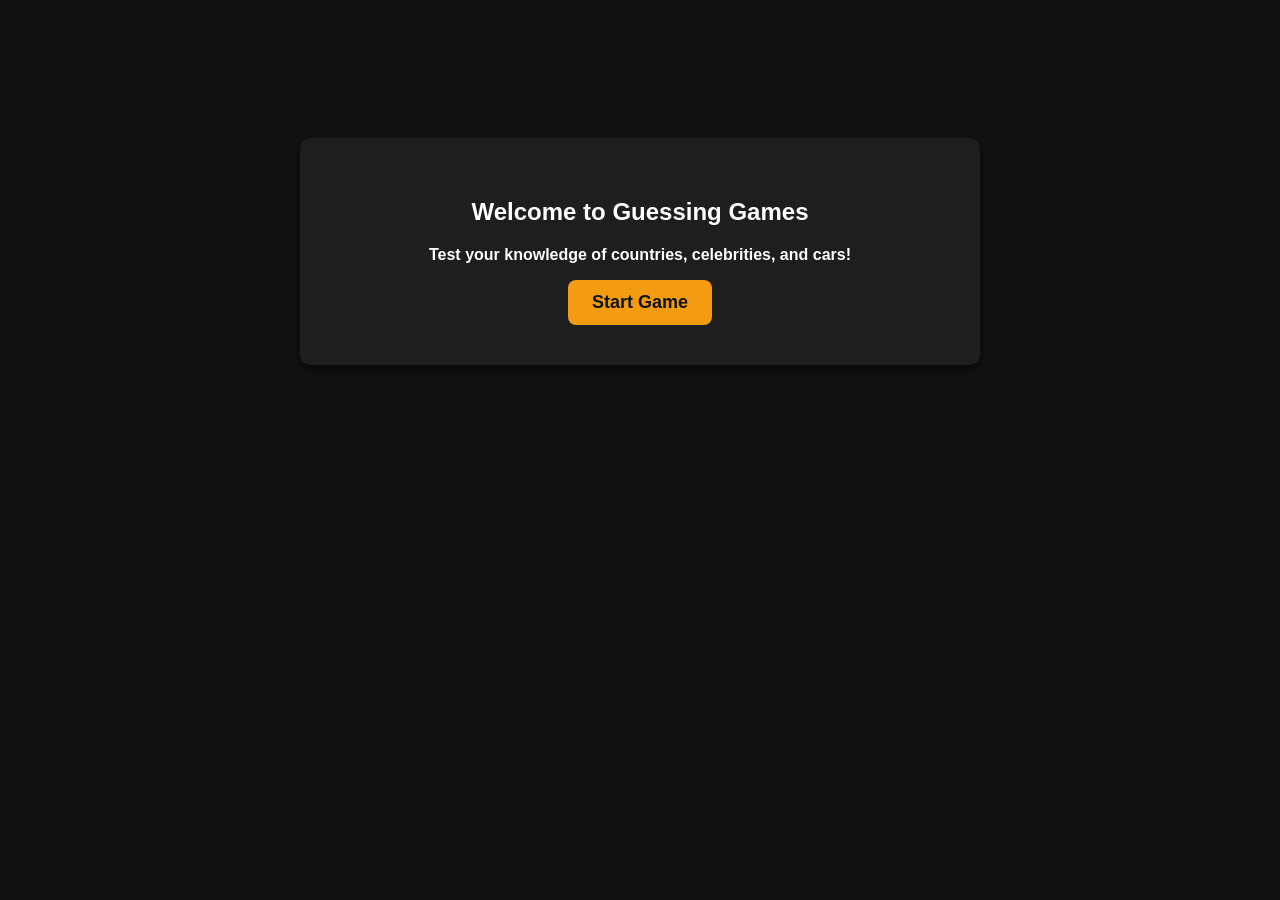
<file: index.html>
<!DOCTYPE html>
<html lang="en">
<head>
  <meta charset="utf-8" />
  <meta name="viewport" content="width=device-width,initial-scale=1" />
  <title>Guessing Games</title>
  <link rel="stylesheet" href="style.css" />
</head>
<body>
  <!-- Start Interface -->
  <section id="start-screen" class="active">
    <h1>Welcome to Guessing Games </h1>
    <p>Test your knowledge of countries, celebrities, and cars!</p>
    <button id="start-btn">Start Game</button>
  </section>

  <!-- Main Game Interface (Hidden Initially) -->
  <div id="game-container" style="display:none;">
    <header>
      <h1>Guessing Games</h1>
      <p>Coins: <span id="coins">100</span></p>
    </header>

    <nav>
      <button id="btn-country">Flag Guessing</button>
      <button id="btn-celebrity">Celebrity Guessing</button>
      <button id="btn-car">Car Guessing</button>
    </nav>

    <main>
      <!-- Country -->
      <section id="country-game" class="game">
        <h2>Guess the Country by Flag</h2>
        <img id="flag" alt="Flag" />
        <div class="controls">
          <input type="text" id="country-guess" placeholder="Enter country name" />
          <button id="submit-country">Submit</button>
        </div>
        <p id="country-feedback"></p>
      </section>

      <!-- Celebrity -->
      <section id="celebrity-game" class="game">
        <h2>Guess the Celebrity</h2>
        <img id="celebrity-img" alt="Celebrity" />
        <div class="controls">
          <input type="text" id="celebrity-guess" placeholder="Enter celebrity name" />
          <button id="submit-celebrity">Submit</button>
        </div>
        <p id="celebrity-feedback"></p>
      </section>

      <!-- Car -->
      <section id="car-game" class="game">
        <h2>Guess the Car</h2>
        <img id="car-img" alt="Car" />
        <div class="controls">
          <input type="text" id="car-guess" placeholder="Enter car model" />
          <button id="submit-car">Submit</button>
        </div>
        <p id="car-feedback"></p>
      </section>
    </main>
  </div>

  <script src="script.js"></script>
</body>
</html>
</file>
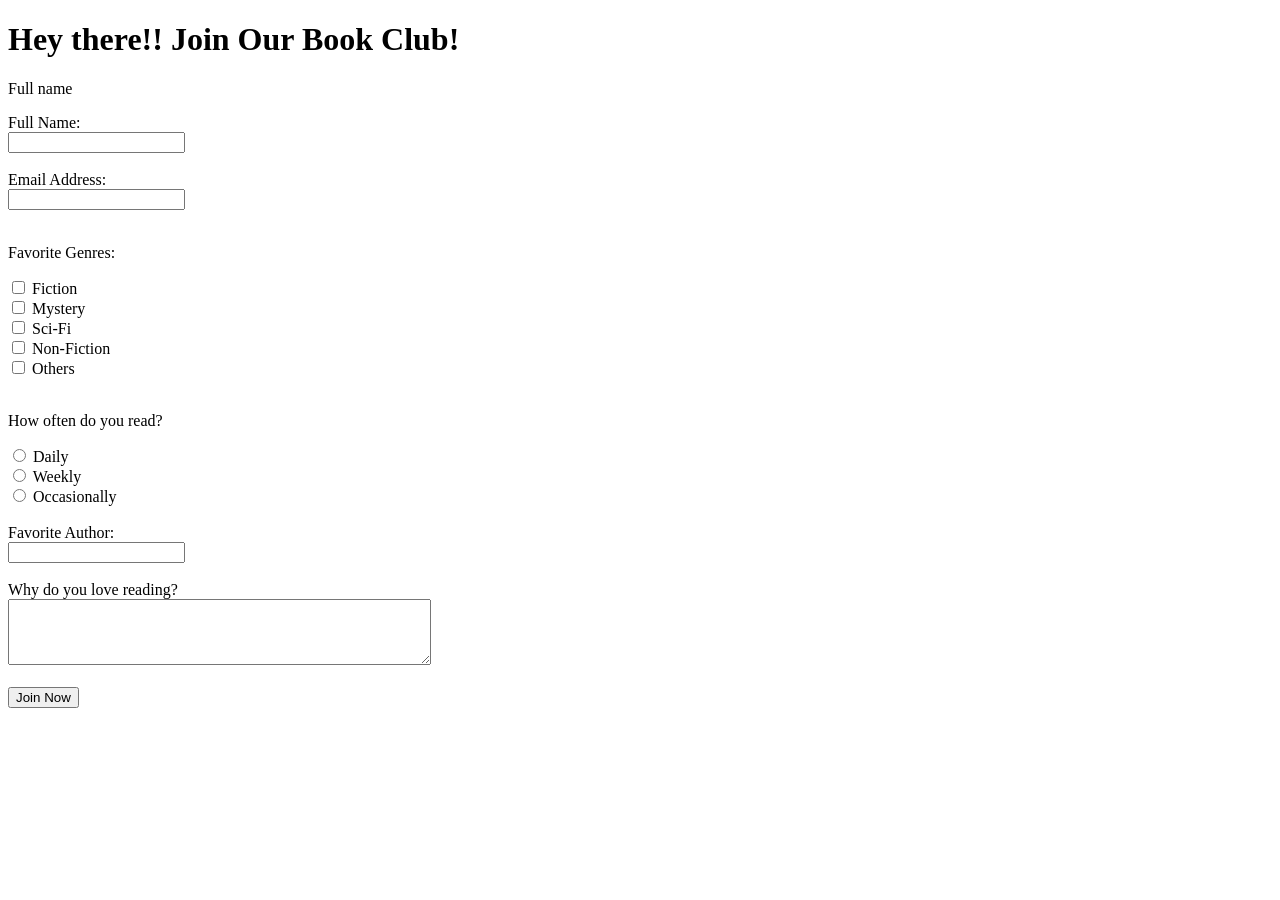
<file: book_club.html>
<!DOCTYPE html>
<html lang="en">
<head>
  <meta charset="UTF-8">
  <meta name="viewport" content="width=device-width, initial-scale=1.0">
  <title>Book Club Signup</title>
</head>
<body>

<h1>Hey there!! Join Our Book Club!</h1>
<form action="#" method="post">
    
    <p>Full name</p>
    <label for="fullName">Full Name:</label><br>
    <input type="text" id="fullName" name="fullName" required><br><br>

    
    <label for="email">Email Address:</label><br>
    <input type="email" id="email" name="email" required><br><br>

    <p>Favorite Genres:</p>
    <input type="checkbox" id="fiction" name="genres" value="Fiction">
    <label for="fiction">Fiction</label><br>

    <input type="checkbox" id="mystery" name="genres" value="Mystery">
    <label for="mystery">Mystery</label><br>

    <input type="checkbox" id="scifi" name="genres" value="Sci-Fi">
    <label for="scifi">Sci-Fi</label><br>

    <input type="checkbox" id="nonfiction" name="genres" value="Non-Fiction">
    <label for="nonfiction">Non-Fiction</label><br>

    <input type="checkbox" id="others" name="genres" value="Others">
    <label for="others">Others</label><br><br>

    <p>How often do you read?</p>
    <input type="radio" id="daily" name="readingFrequency" value="Daily">
    <label for="daily">Daily</label><br>

    <input type="radio" id="weekly" name="readingFrequency" value="Weekly">
    <label for="weekly">Weekly</label><br>

    <input type="radio" id="occasionally" name="readingFrequency" value="Occasionally">
    <label for="occasionally">Occasionally</label><br><br>

    <label for="author">Favorite Author:</label><br>
    <input type="text" id="author" name="author"><br><br>

    <label for="reason">Why do you love reading?</label><br>
    <textarea id="reason" name="reason" rows="4" cols="50"></textarea><br><br>

    <input type="submit" value="Join Now">

  </form>

</body>
</html>
</file>
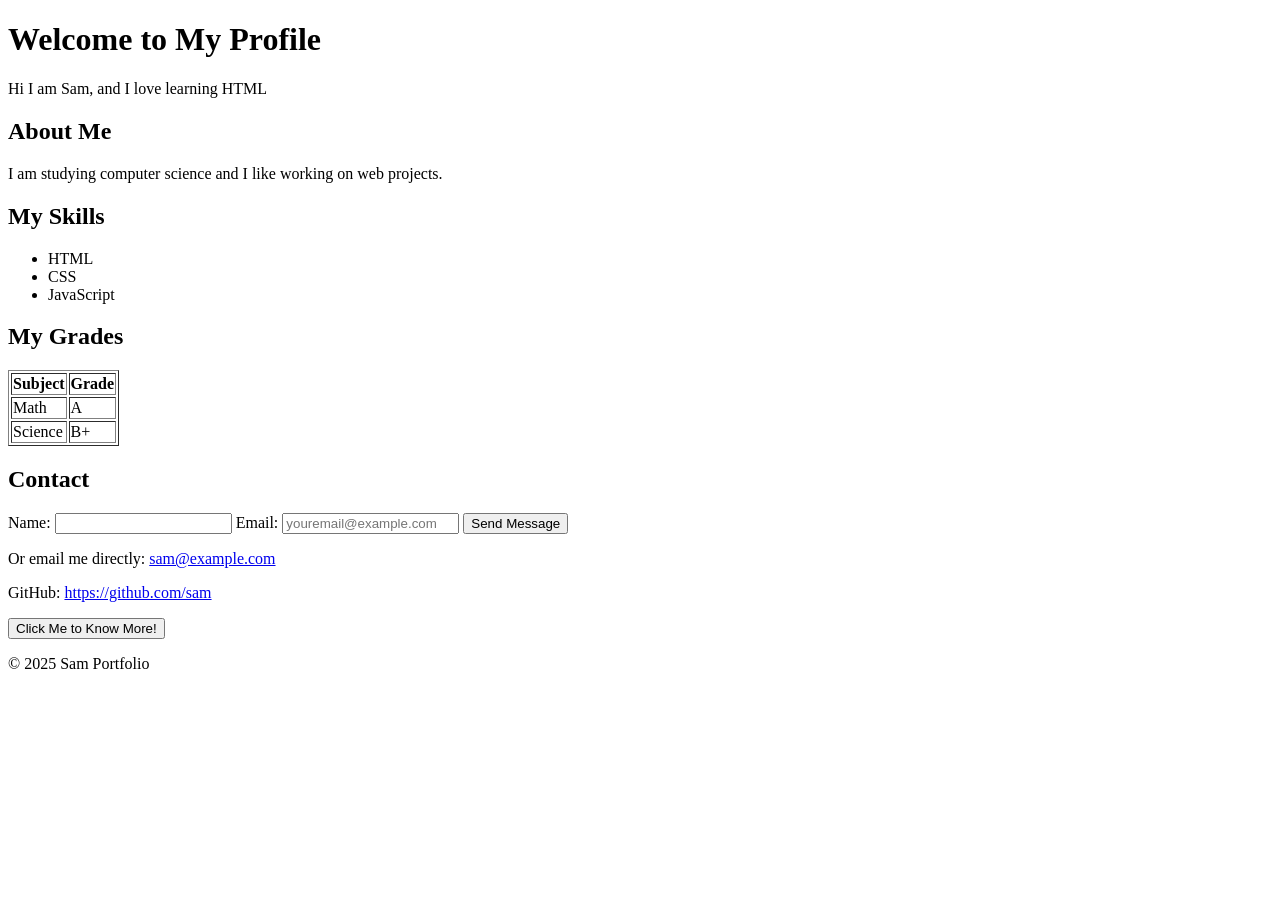
<file: buggy-code-2.html>
<!DOCTYPE html>
<html lang="en">
<head>
  <meta charset="UTF-8">
  <meta name="viewport" content="width=device-width, initial-scale=1.0">
  <title>Student Profile</title>
</head>

<body>

<header>
 <h1>Welcome to My Profile</h1>
 <p>Hi I am Sam, and I love learning HTML</p>
</header>

<section id="about-me">
  <h2>About Me</h2>
  <p>I am studying computer science and I like working on web projects.</p>
</section>

<section id="skills">
  <h2>My Skills</h2>
  <ul>
    <li>HTML</li>
    <li>CSS</li>
    <li>JavaScript</li>
  </ul>
</section>

<section id="grades">
  <h2>My Grades</h2>
  <table border="1">
    <tr>
      <th>Subject</th>
      <th>Grade</th>
    </tr>
    <tr>
      <td>Math</td>
      <td>A</td>
    </tr>
    <tr>
      <td>Science</td>
      <td>B+</td>
    </tr>
  </table>
</section>

<section id="contact">
  <h2>Contact</h2>
  <form action="submit.html" method="post">
    <label>Name:</label>
    <input type="text" name="name">

    <label>Email:</label>
    <input type="email" name="email" placeholder="youremail@example.com">

    <button type="submit">Send Message</button>
  </form>
</section>

<section id="more-info">
  <p>Or email me directly: <a href="mailto:sam@example.com">sam@example.com</a></p>
  <p>GitHub: <a href="https://github.com/sam">https://github.com/sam</a></p>
  <button>Click Me to Know More!</button>
</section>

<footer>
  <p>&copy; 2025 Sam Portfolio</p>
</footer>

</body>
</html>
</file>
<file: style.css>
:root {
  --bg: #121212;
  --card: #1e1e1e;
  --accent: #f39c12;
}

body {
  margin: 0;
  font-family: Arial, Helvetica, sans-serif;
  background: var(--bg);
  color: #fff;
  text-align: center;
  padding: 18px;
}

/* Start Screen */
#start-screen {
  text-align: center;
  background: var(--card);
  padding: 40px;
  border-radius: 10px;
  box-shadow: 0 4px 12px rgba(0, 0, 0, 0.6);
  max-width: 600px;
  margin: 120px auto;
  animation: fadeIn 1s ease-in-out;
}

#start-screen button {
  padding: 12px 24px;
  background: var(--accent);
  color: #111;
  border: none;
  border-radius: 8px;
  font-size: 18px;
  cursor: pointer;
  font-weight: bold;
}

#start-screen button:hover {
  opacity: 0.9;
}

/* Fade-in animation for smoother transition */
@keyframes fadeIn {
  from { opacity: 0; transform: translateY(20px); }
  to { opacity: 1; transform: translateY(0); }
}

header {
  background: #222;
  padding: 18px;
  border-radius: 10px;
  margin-bottom: 16px;
}

nav {
  margin: 12px 0;
}

nav button {
  margin: 0 6px;
  padding: 10px 16px;
  border: none;
  background: var(--accent);
  color: #111;
  border-radius: 8px;
  font-weight: 700;
  cursor: pointer;
}

nav button:hover {
  opacity: 0.9;
}

main {
  max-width: 900px;
  margin: 0 auto;
}

.game {
  display: none;
  background: var(--card);
  padding: 20px;
  border-radius: 10px;
  margin-top: 18px;
  box-shadow: 0 6px 18px rgba(0, 0, 0, 0.6);
}

.game.active {
  display: block;
}

img {
  width: 340px;
  max-width: 90%;
  height: 220px;
  object-fit: cover;
  border-radius: 10px;
  margin: 18px auto;
  display: block;
  background: #333;
}

.controls {
  display: flex;
  gap: 10px;
  justify-content: center;
  flex-wrap: wrap;
}

input {
  padding: 10px;
  border-radius: 6px;
  border: 1px solid #444;
  min-width: 220px;
}

button {
  padding: 9px 12px;
  border-radius: 6px;
  border: none;
  background: var(--accent);
  color: #111;
  cursor: pointer;
  font-weight: bold;
}

p {
  margin-top: 12px;
  font-weight: 600;
}
</file>
